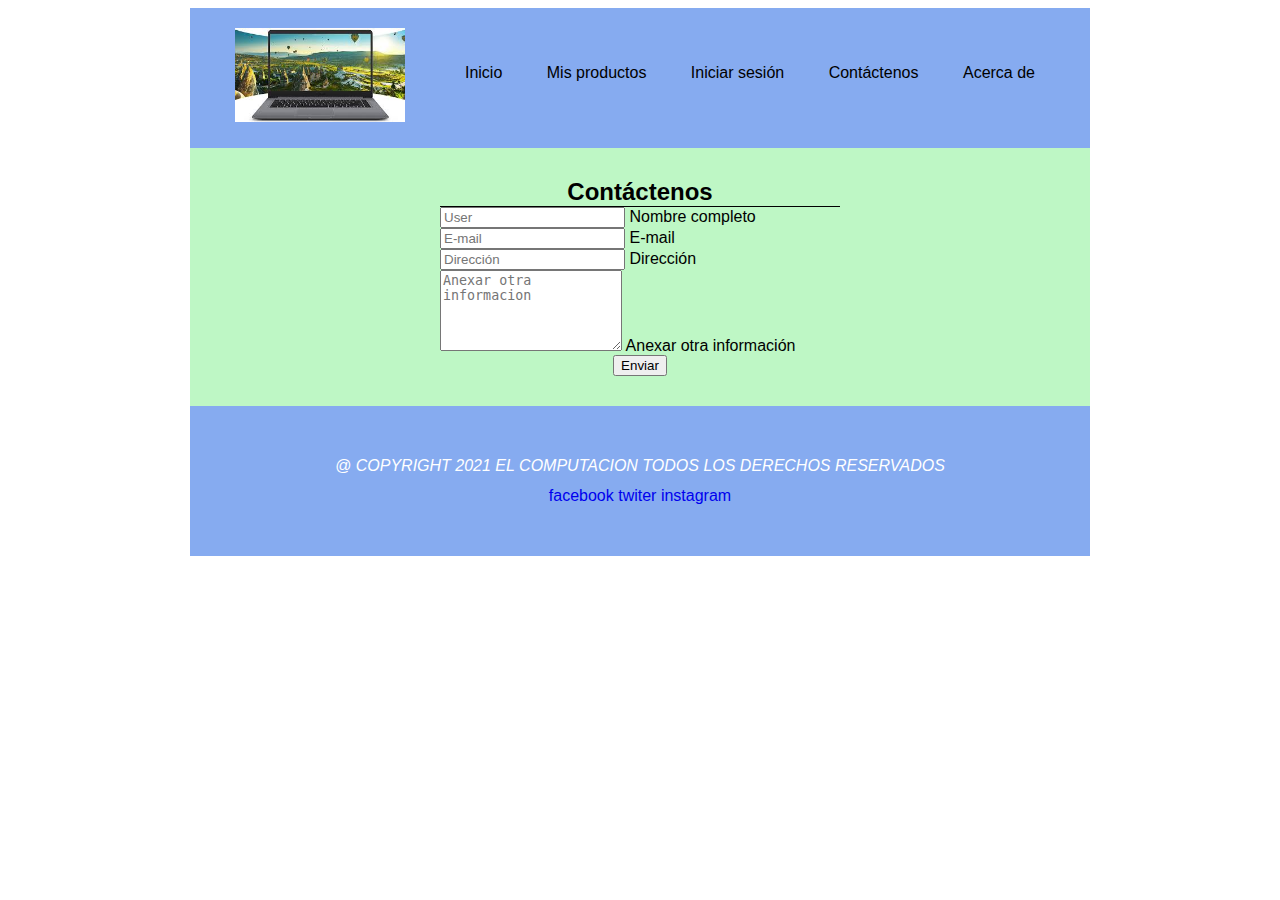
<file: contact-us.html>
<!DOCTYPE html><!-- Indica la version del html version: 5-->
<html lang="es">
<!-- Indica el lenguaje de  mi pag-->

<head>
    <meta charset="UTF-8"><!-- Caracteres especiales o idiomas difrentes-->
    <meta name="viewport" content="width=device-width, initial-scale=1.0">
    <title>Mi primer proyecto</title>
    <!-- Css externo-->
    <link href="https://cdn.jsdelivr.net/npm/bootstrap@5.0.0-beta1/dist/css/bootstrap.min.css" rel="stylesheet"
        integrity="sha384-giJF6kkoqNQ00vy+HMDP7azOuL0xtbfIcaT9wjKHr8RbDVddVHyTfAAsrekwKmP1" crossorigin="anonymous">
        
    <link rel="stylesheet" href="css/styles.css">
    

</head>

<body>
    <div class="contenedor">
    <!-- Encabezados-->
    <!-- Header: logo, menu y banner-->
    <header>


        <!-- Menu de navegacion-->
        <nav>
            <a href="#"><img class="img-logo2" src="imagenes/logo.jpg" alt="logo" width="100px"></a>
            <!--Menu opciones-->
            <ul>
                <li> <a href="index.html"> Inicio</a> </li>
                <li><a href="productos.html">Mis productos</a></li>
                <li><a href="signin.html">Iniciar sesión</a></li>
                <li><a href="contact-us.html">Contáctenos</a></li>
                <li><a href="acercade">Acerca de</a></li>
            </ul>
        </nav>       
    </header>
 
      <section> 
            <article>
                
                <div class="art-contact">
                    <h2> Contáctenos</h2>
                    
                    <div class="form-floating mb-3 ">
                        <input type="text" class="form-control" id="floatingInput" placeholder="User">
                        <label for="floatingInput">Nombre completo</label>
                    </div>
                    
                    <div class="form-floating mb-3 ">
                        <input type="email" class="form-control" id="floatingInput" placeholder="E-mail">
                        <label for="floatingInput">E-mail</label>
                    </div> 
                    
                    <div class="form-floating mb-3">
                        <input type="text" class="form-control" id="floatingInput" placeholder="Dirección">
                        <label for="floatingInput">Dirección</label>
                    </div>      
                
                     <div class="form-floating mb-3 "  >
                        <textarea type="text" class="floatingInput form-control col-12"  id="floatingInput" placeholder="Anexar otra informacion"  rows="5"></textarea>                        
                        <label for="floatingInput">Anexar otra información</label>
                      </div>

                    <div class="boton-art" >                       
                        <button type="submit" class="btn btn-primary btn-lg" >Enviar</button>
                    </div>
    
                </div>
            </article>
        </section> 


            
           
         
        
    
    

    <footer>
        <address> @ COPYRIGHT 2021 EL COMPUTACION TODOS LOS DERECHOS RESERVADOS </address>
    <div>

     <a href="#">facebook</a>
     <a href="#">twiter</a>
     <a href="#">instagram</a>

    </div>

    </footer>
</div>
<script src="https://code.jquery.com/jquery-3.5.1.slim.min.js"
integrity="sha384-DfXdz2htPH0lsSSs5nCTpuj/zy4C+OGpamoFVy38MVBnE+IbbVYUew+OrCXaRkfj"
crossorigin="anonymous"></script>
<script src="https://cdn.jsdelivr.net/npm/bootstrap@4.6.0/dist/js/bootstrap.bundle.min.js"
integrity="sha384-Piv4xVNRyMGpqkS2by6br4gNJ7DXjqk09RmUpJ8jgGtD7zP9yug3goQfGII0yAns"
crossorigin="anonymous"></script>

    
    
</body>

</html>
</file>
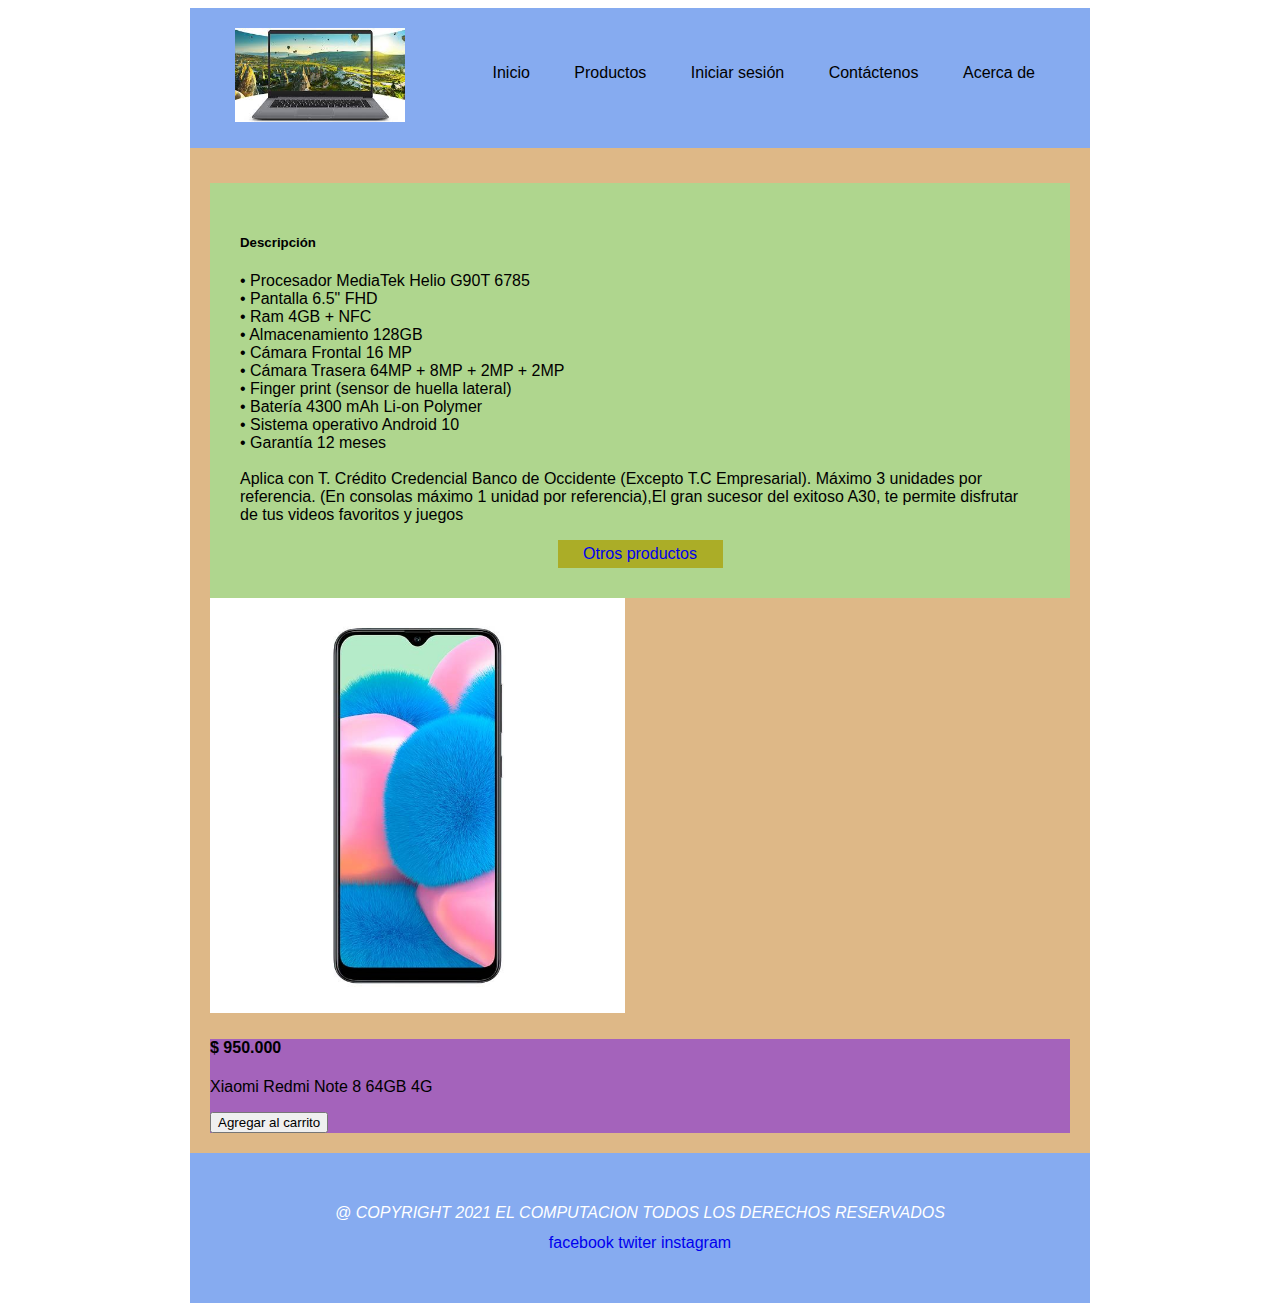
<file: infprod_cel.html>
<!DOCTYPE html>
<html lang="es">

<head>
    <meta charset="UTF-8">
    <meta name="viewport" content="width=device-width, initial-scale=1.0">
    <title>Document</title>
    <!-- Css externo-->
    <link href="https://cdn.jsdelivr.net/npm/bootstrap@5.0.0-beta1/dist/css/bootstrap.min.css" rel="stylesheet"
        integrity="sha384-giJF6kkoqNQ00vy+HMDP7azOuL0xtbfIcaT9wjKHr8RbDVddVHyTfAAsrekwKmP1" crossorigin="anonymous">

    <link rel="stylesheet" href="css/styles.css">
</head>

<body>

    <div class="contenedor">
        <header>
            <!-- Menu de navegacion-->
            <nav>
                <a href="#"><img class="img-logo2" src="imagenes/logo.jpg" alt="logo" width="100px"></a>
                <!--Menu opciones-->
                <ul>
                    <li> <a href="index.html"> Inicio</a> </li>
                    <li><a href="productos.html">Productos</a></li>
                    <li><a href="signin.html">Iniciar sesión</a></li>
                    <li><a href="contact-us.html">Contáctenos</a></li>
                    <li><a href="acercade">Acerca de</a></li>
                </ul>
            </nav>
        </header>

        <section class="secproductos">
            <div class="container ">
                <div class="row card_fila">

                    <div class="col-md-6">

                        <article >
                            <h5> Descripción </h5>
                            <p>
                                • Procesador MediaTek Helio G90T 6785 <br>
                                • Pantalla 6.5" FHD <br>
                                • Ram 4GB + NFC <br>
                                • Almacenamiento 128GB <br>
                                • Cámara Frontal 16 MP <br>
                                • Cámara Trasera 64MP + 8MP + 2MP + 2MP <br>
                                • Finger print (sensor de huella lateral) <br>
                                • Batería 4300 mAh Li-on Polymer <br>
                                • Sistema operativo Android 10 <br>
                                • Garantía 12 meses <br>
                                <br>
                                Aplica con T. Crédito Credencial Banco de Occidente (Excepto T.C Empresarial). Máximo 3
                                unidades por referencia. (En consolas máximo 1 unidad por referencia),El gran sucesor
                                del exitoso A30, te permite disfrutar de tus videos favoritos y juegos
                            </p>
                            <div class="boton-contain boton">
                                <a href="productos.html">
                                    Otros productos
                            </div>
                            </a>

                        </article>


                    </div>

                    <div class="col-md-6">

                        <div class="card text-center">
                            <img class="card-img-top" max-width="100% " height="415px" src="imagenes/celular.jpg" alt="card2">
                            <div class="card-body card-cont">
                                <h4 class="card-title">$ 950.000</h4>
                                <p class="card-text">Xiaomi Redmi Note 8 64GB 4G</p>
                                <button type="button" class="btn btn-primary btn-lg">Agregar al carrito</button>
                            </div>
                        </div>

                    </div>

                </div>
            </div>
        </section>

        <footer>
            <address> @ COPYRIGHT 2021 EL COMPUTACION TODOS LOS DERECHOS RESERVADOS </address>
            <div>

                <a href="#">facebook</a>
                <a href="#">twiter</a>
                <a href="#">instagram</a>

            </div>

        </footer>
    </div>




    <script src="https://code.jquery.com/jquery-3.5.1.slim.min.js"
        integrity="sha384-DfXdz2htPH0lsSSs5nCTpuj/zy4C+OGpamoFVy38MVBnE+IbbVYUew+OrCXaRkfj"
        crossorigin="anonymous"></script>
    <script src="https://cdn.jsdelivr.net/npm/bootstrap@4.6.0/dist/js/bootstrap.bundle.min.js"
        integrity="sha384-Piv4xVNRyMGpqkS2by6br4gNJ7DXjqk09RmUpJ8jgGtD7zP9yug3goQfGII0yAns"
        crossorigin="anonymous"></script>

</body>

</html>
</file>
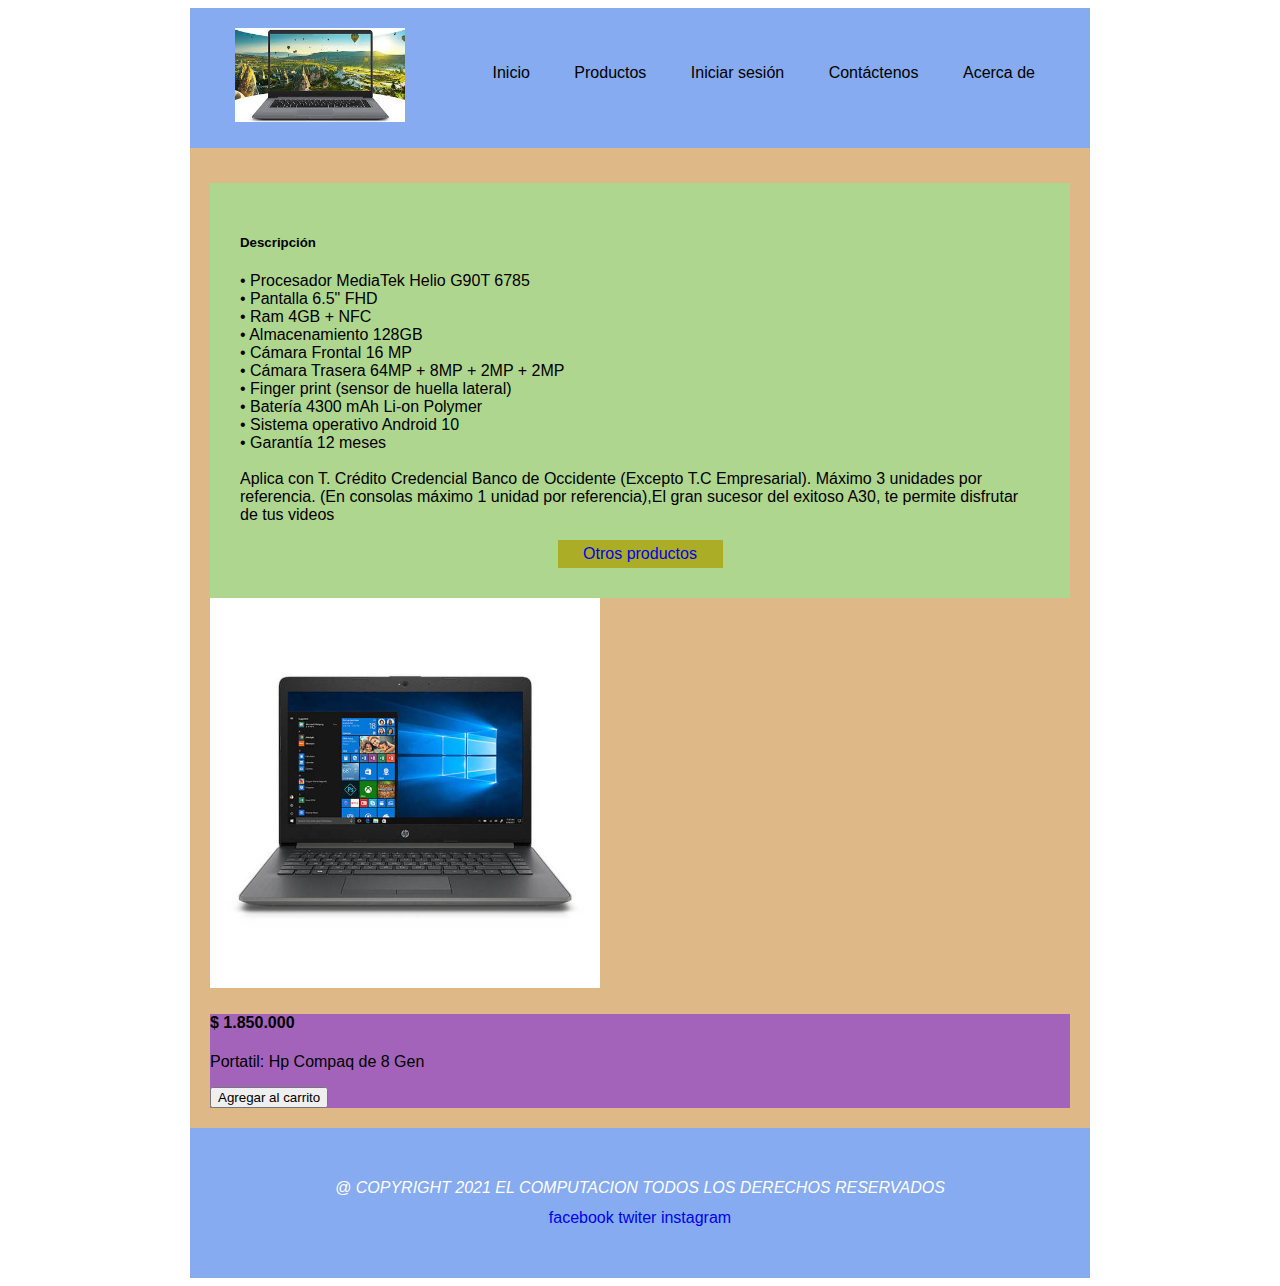
<file: infprod_portat.html>
<!DOCTYPE html>
<html lang="es">
<head>
    <meta charset="UTF-8">
    <meta name="viewport" content="width=device-width, initial-scale=1.0">
    <title>Document</title>
     <!-- Css externo-->
     <link href="https://cdn.jsdelivr.net/npm/bootstrap@5.0.0-beta1/dist/css/bootstrap.min.css" rel="stylesheet"
     integrity="sha384-giJF6kkoqNQ00vy+HMDP7azOuL0xtbfIcaT9wjKHr8RbDVddVHyTfAAsrekwKmP1" crossorigin="anonymous">
     
      <link rel="stylesheet" href="css/styles.css">
</head>

<body>
    
  <div class="contenedor">
    <header>
      <!-- Menu de navegacion-->
      <nav>
          <a href="#"><img class="img-logo2" src="imagenes/logo.jpg" alt="logo" width="100px"></a>
          <!--Menu opciones-->
          <ul>
              <li> <a href="index.html"> Inicio</a> </li>
              <li><a href="productos.html">Productos</a></li>
              <li><a href="signin.html">Iniciar sesión</a></li>
              <li><a href="contact-us.html">Contáctenos</a></li>
              <li><a href="acercade">Acerca de</a></li>
          </ul>
      </nav>
  </header>

    <section class="secproductos">
        <div class="container ">
          <div class="row card_fila">

            <div class="col-md-6">  
                
                  <article >
                    <h5> Descripción </h5>
                    <p>
                      • Procesador MediaTek Helio G90T 6785 <br>
                      • Pantalla 6.5" FHD <br>
                      • Ram 4GB + NFC <br>
                      • Almacenamiento 128GB <br>
                      • Cámara Frontal 16 MP <br>
                      • Cámara Trasera 64MP + 8MP + 2MP + 2MP <br>
                      • Finger print (sensor de huella lateral) <br>
                      • Batería 4300 mAh Li-on Polymer <br>
                      • Sistema operativo Android 10 <br>                  
                      • Garantía 12 meses <br>
                      <br>                      
                      Aplica con T. Crédito Credencial Banco de Occidente (Excepto T.C Empresarial). Máximo 3
                      unidades por referencia. (En consolas máximo 1 unidad por referencia),El gran sucesor
                      del exitoso A30, te permite disfrutar de tus videos
                    </p>
                    <div class="boton-contain boton">
                        <a href="productos.html">
                          Otros productos</div>
                        </a>          
          
                </article>
                
                
            </div>

            <div class="col-md-6">
        
                <div class="card text-center">
                    <img class="card-img-top" max-width="100%" height="390px" src="imagenes/portatil.jpg" alt="card2">
                    <div class="card-body card-cont">
                        <h4 class="card-title">$ 1.850.000</h4>
                        <p class="card-text">Portatil: Hp Compaq de 8 Gen</p>
                        <button type="button" class="btn btn-primary btn-lg">Agregar al carrito</button>
                    </div>
                </div>
                
            </div>       

          </div>
      </div>
    </section>

    <footer>
      <address> @ COPYRIGHT 2021 EL COMPUTACION TODOS LOS DERECHOS RESERVADOS </address>
  <div>

   <a href="#">facebook</a>
   <a href="#">twiter</a>
   <a href="#">instagram</a>

  </div>

  </footer>
  </div> 
    
  


<script src="https://code.jquery.com/jquery-3.5.1.slim.min.js"
integrity="sha384-DfXdz2htPH0lsSSs5nCTpuj/zy4C+OGpamoFVy38MVBnE+IbbVYUew+OrCXaRkfj"
crossorigin="anonymous"></script>
<script src="https://cdn.jsdelivr.net/npm/bootstrap@4.6.0/dist/js/bootstrap.bundle.min.js"
integrity="sha384-Piv4xVNRyMGpqkS2by6br4gNJ7DXjqk09RmUpJ8jgGtD7zP9yug3goQfGII0yAns"
crossorigin="anonymous"></script>

</body>
</html>
</file>
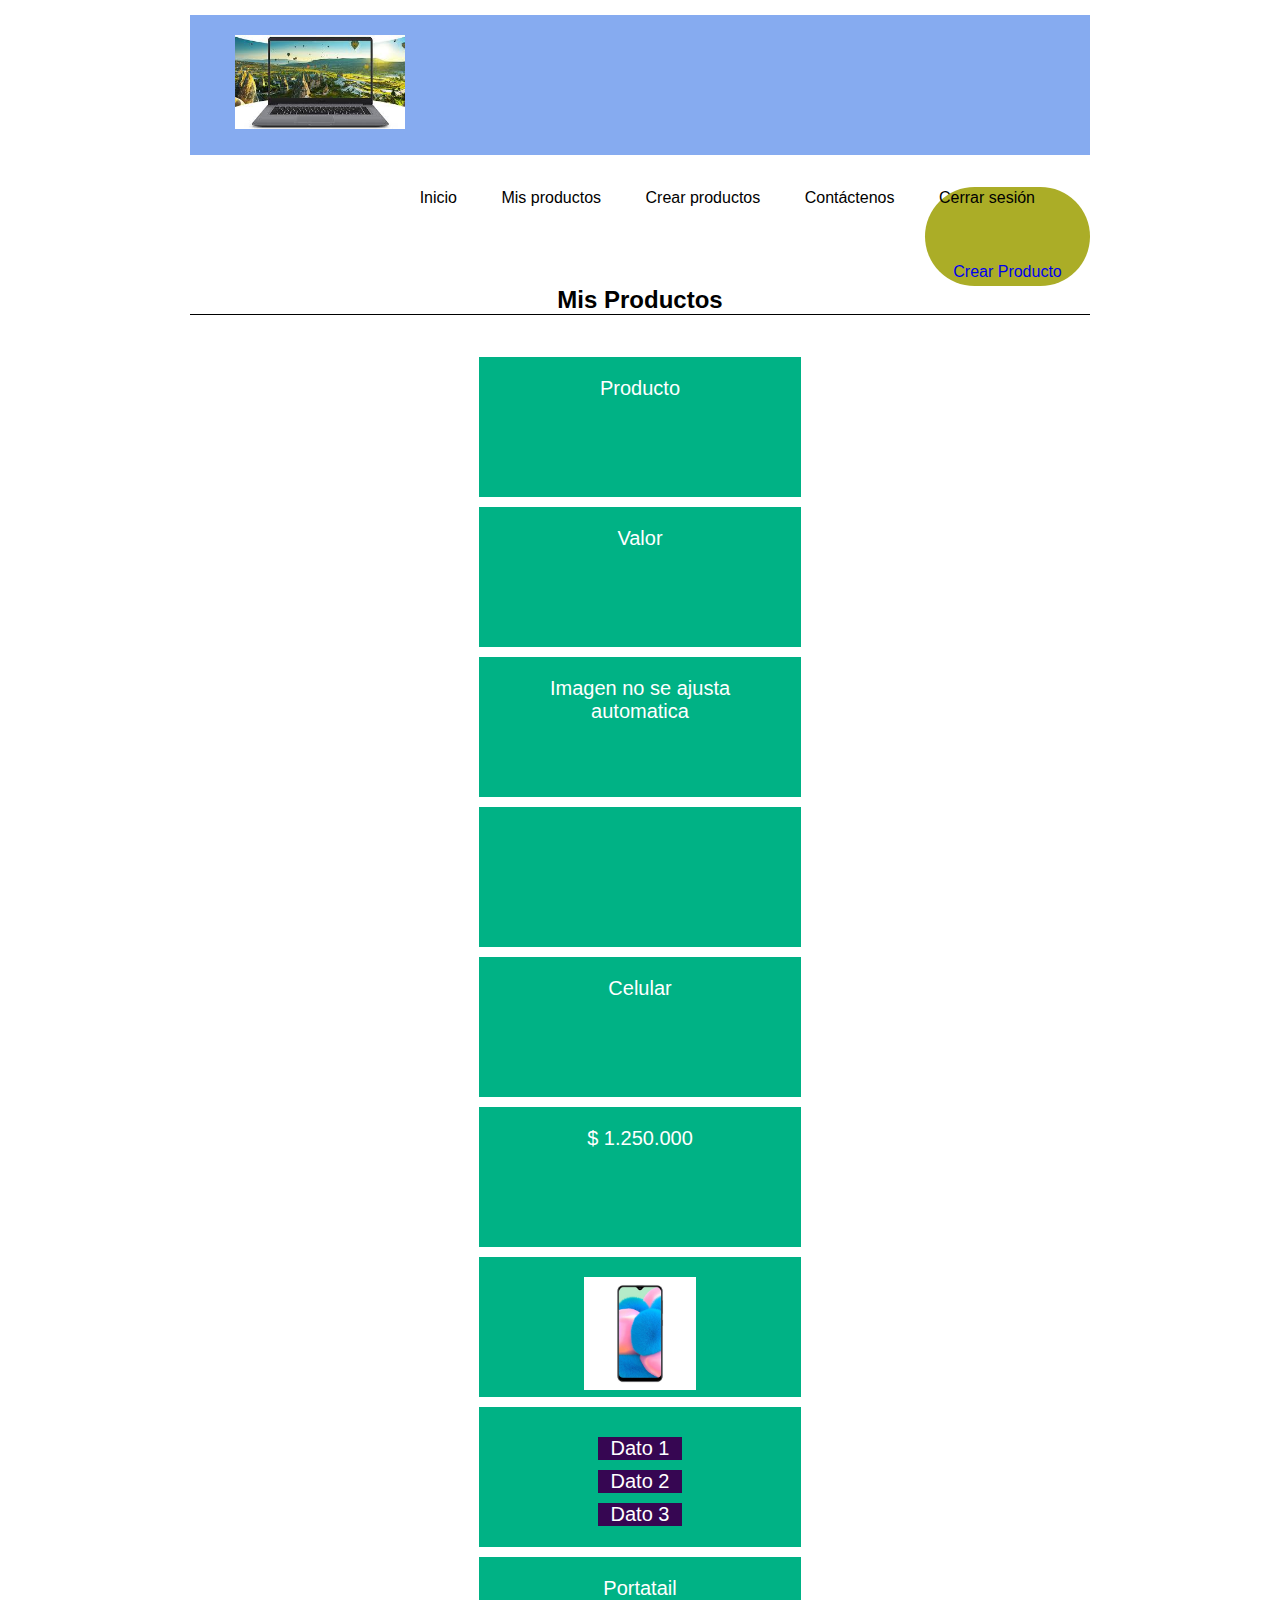
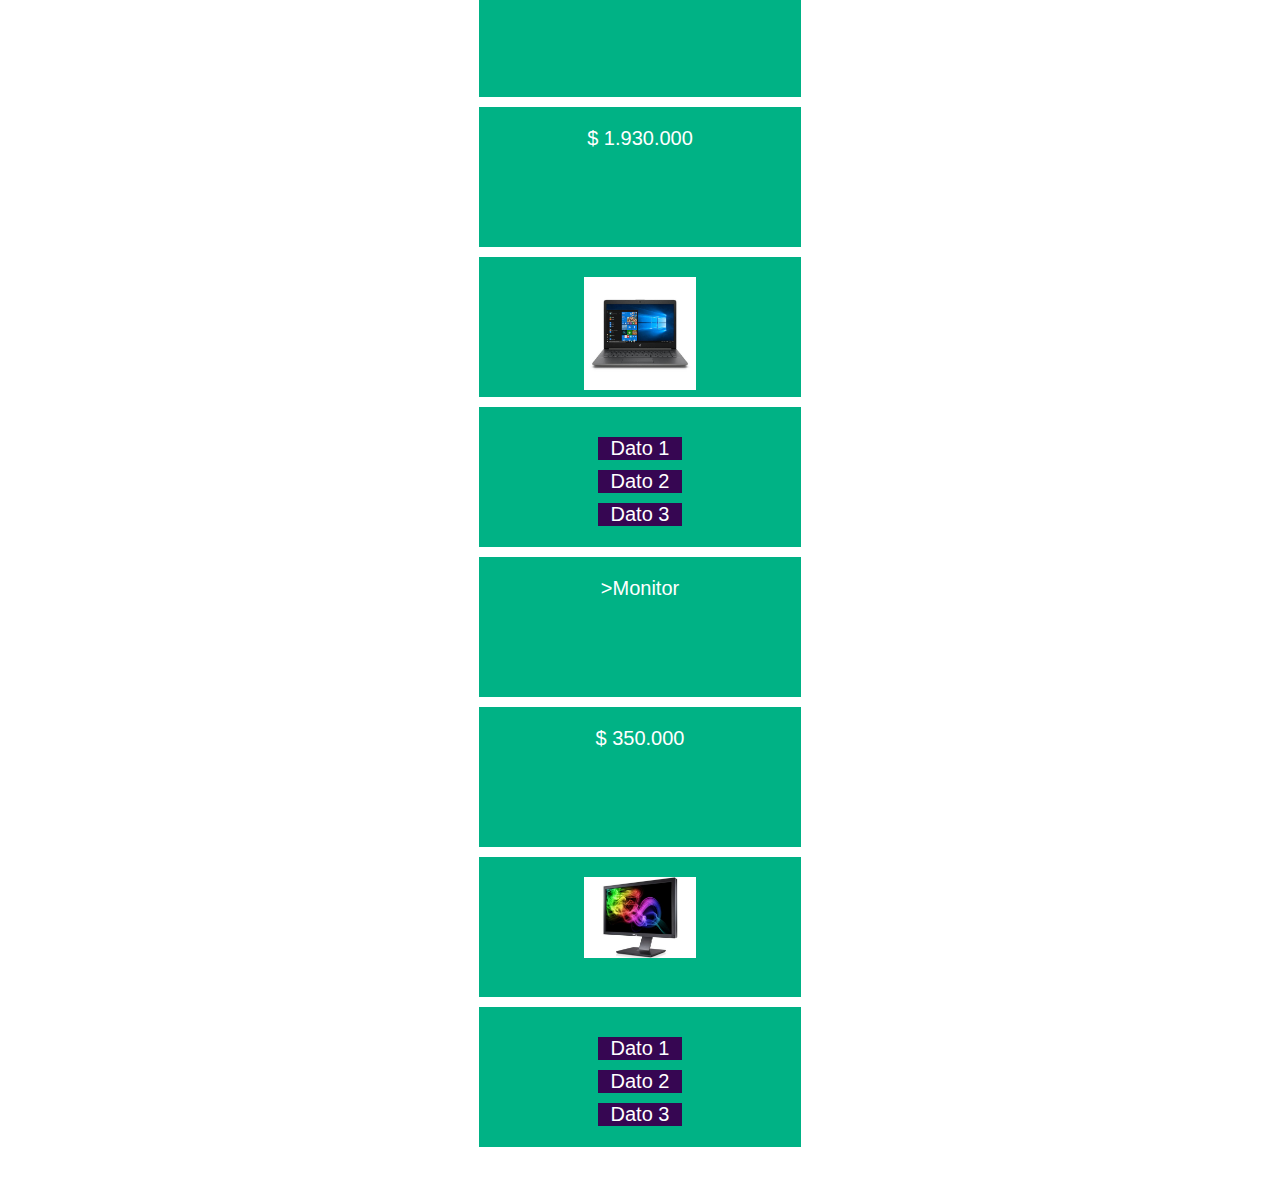
<file: misproductos.html>
<!doctype html>
<html lang="es">

<head>
    <!-- Required meta tags -->
    <meta charset="utf-8">
    <meta name="viewport" content="width=device-width, initial-scale=1">   
  <link rel="stylesheet" href="css/styles.css">
    <!-- Bootstrap CSS -->
    <link href="https://cdn.jsdelivr.net/npm/bootstrap@5.0.0-beta1/dist/css/bootstrap.min.css" rel="stylesheet"
        integrity="sha384-giJF6kkoqNQ00vy+HMDP7azOuL0xtbfIcaT9wjKHr8RbDVddVHyTfAAsrekwKmP1" crossorigin="anonymous">

    <title>Productos</title>
</head>

<body  > 
    <header class="headm">
 
        <div class="contenedor">
            <nav>
                <a href="monitor.html"><img class="img-logo2" src="imagenes/logo.jpg" alt="logo" width="100px"></a>
                <!--Menu opciones-->
                <ul>
                    <li> <a href="index.html"> Inicio</a> </li>
                    <li><a href="#">Mis productos</a></li>
                    <li><a href="insert_prod.html">Crear productos</a></li>
                    <li><a href="contact-us.html">Contáctenos</a></li>
                    <li><a href="#">Cerrar sesión</a></li>
                </ul>
            </nav>
        
    </header>

    <section class="secmisproductos">
        <div class="">
            <div class="boton-containmisp ">
                <a href="insert_prod.html"> Crear Producto</div></a>             
                
            <h2 > Mis Productos </h2>          

        </div>
    </section>
    <section class="tabla_colums">
        <div class="container-md border border-secondary  ">
            <div class="row ">
                <div class="col-md-2 border border-secondary item">Producto</div>
                <div class="col-md-2 border border-secondary item">Valor</div>
                <div class="col-md-2 border border-secondary item">Imagen no se ajusta automatica</div>
                <div class="col-md-5 border border-secondary item"></div>
                                
            </div>
            <div class="row ">
                <div class="col-md-2 border border-secondary item">Celular</div>
                <div class="col-md-2 border border-secondary item">$ 1.250.000</div>
                <div class="col-md-2 border border-secondary item">
                    <img src="imagenes/celular.jpg" alt="logo" class="img-misproduc " > </div>
                <div class="col-md-5 border border-secondary item">
                    <div class="row "  >
                        <div class="col-4 col-sm-4 border border-secondary subitem" style="width: 30%;margin: 10px auto">
                         Dato 1
                        </div>
                        <div class="col-4 col-sm-4 border border-secondary subitem" style="width: 30%;margin: 10px auto">
                        Dato 2
                        </div>
                        <div class="col-4 col-sm-4 border border-secondary subitem" style="width: 30%;margin: 10px auto">
                         Dato 3
                          </div>
                      </div>
                </div>    
                
            </div>
            <div class="row ">
                <div class="col-md-2 border border-secondary item">Portatail</div>
                <div class="col-md-2 border border-secondary item">$ 1.930.000</div>
                <div class="col-md-2 border border-secondary item">
                    <img src="imagenes/portatil.jpg" alt="logo" class="img-misproduc " max-width="100% "> </div>
                <div class="col-md-5 border border-secondary item">
                    <div class="row "  >
                        <div class="col-4 col-sm-4 border border-secondary subitem" style="width: 30%;margin: 10px auto">
                         Dato 1
                        </div>
                        <div class="col-4 col-sm-4 border border-secondary subitem" style="width: 30%;margin: 10px auto">
                        Dato 2
                        </div>
                        <div class="col-4 col-sm-4 border border-secondary subitem" style="width: 30%;margin: 10px auto">
                         Dato 3
                          </div>
                      </div>
                </div>    
                
            </div>

            <div class="row ">
                <div class="col-md-2 border border-secondary item">>Monitor</div>
                <div class="col-md-2 border border-secondary item">$ 350.000</div>
                <div class="col-md-2 border border-secondary item">
                    <img src="imagenes/monitor1.jpg" alt="logo" class="img-misproduc " max-width="100% "> </div>
                <div class="col-md-5 border border-secondary item">
                    <div class="row "  >
                        <div class="col-4 col-sm-4 border border-secondary subitem" style="width: 30%;margin: 10px auto">
                         Dato 1
                        </div>
                        <div class="col-4 col-sm-4 border border-secondary subitem" style="width: 30%;margin: 10px auto">
                        Dato 2
                        </div>
                        <div class="col-4 col-sm-4 border border-secondary subitem" style="width: 30%;margin: 10px auto">
                         Dato 3
                          </div>
                      </div>
                </div>    
                
            </div>
        </div>
            
           
        

       

    </section>

    <script src="https://code.jquery.com/jquery-3.5.1.slim.min.js"
    integrity="sha384-DfXdz2htPH0lsSSs5nCTpuj/zy4C+OGpamoFVy38MVBnE+IbbVYUew+OrCXaRkfj"
    crossorigin="anonymous"></script>

    <script src="https://cdn.jsdelivr.net/npm/bootstrap@4.6.0/dist/js/bootstrap.bundle.min.js"
    integrity="sha384-Piv4xVNRyMGpqkS2by6br4gNJ7DXjqk09RmUpJ8jgGtD7zP9yug3goQfGII0yAns"
    crossorigin="anonymous"></script>


<!-- Optional JavaScript; choose one of the two! -->


</body>

</html>
</file>
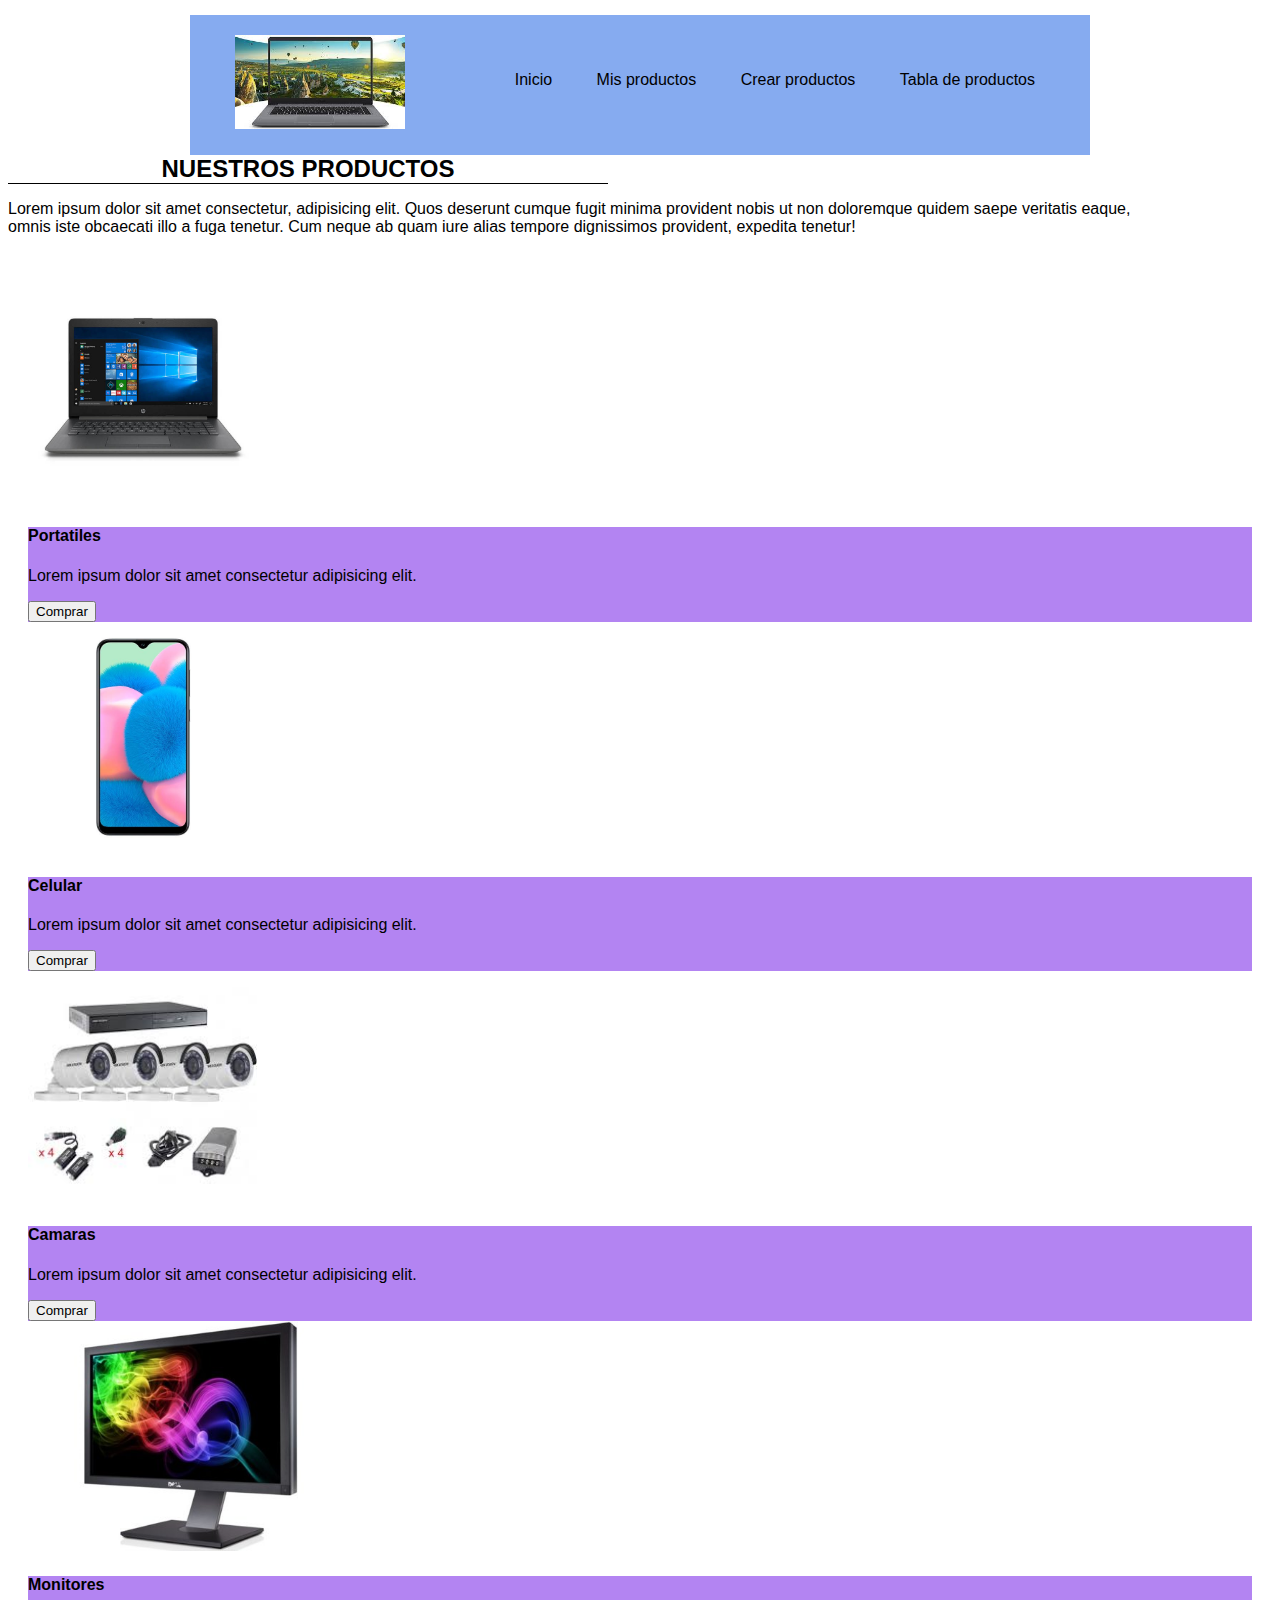
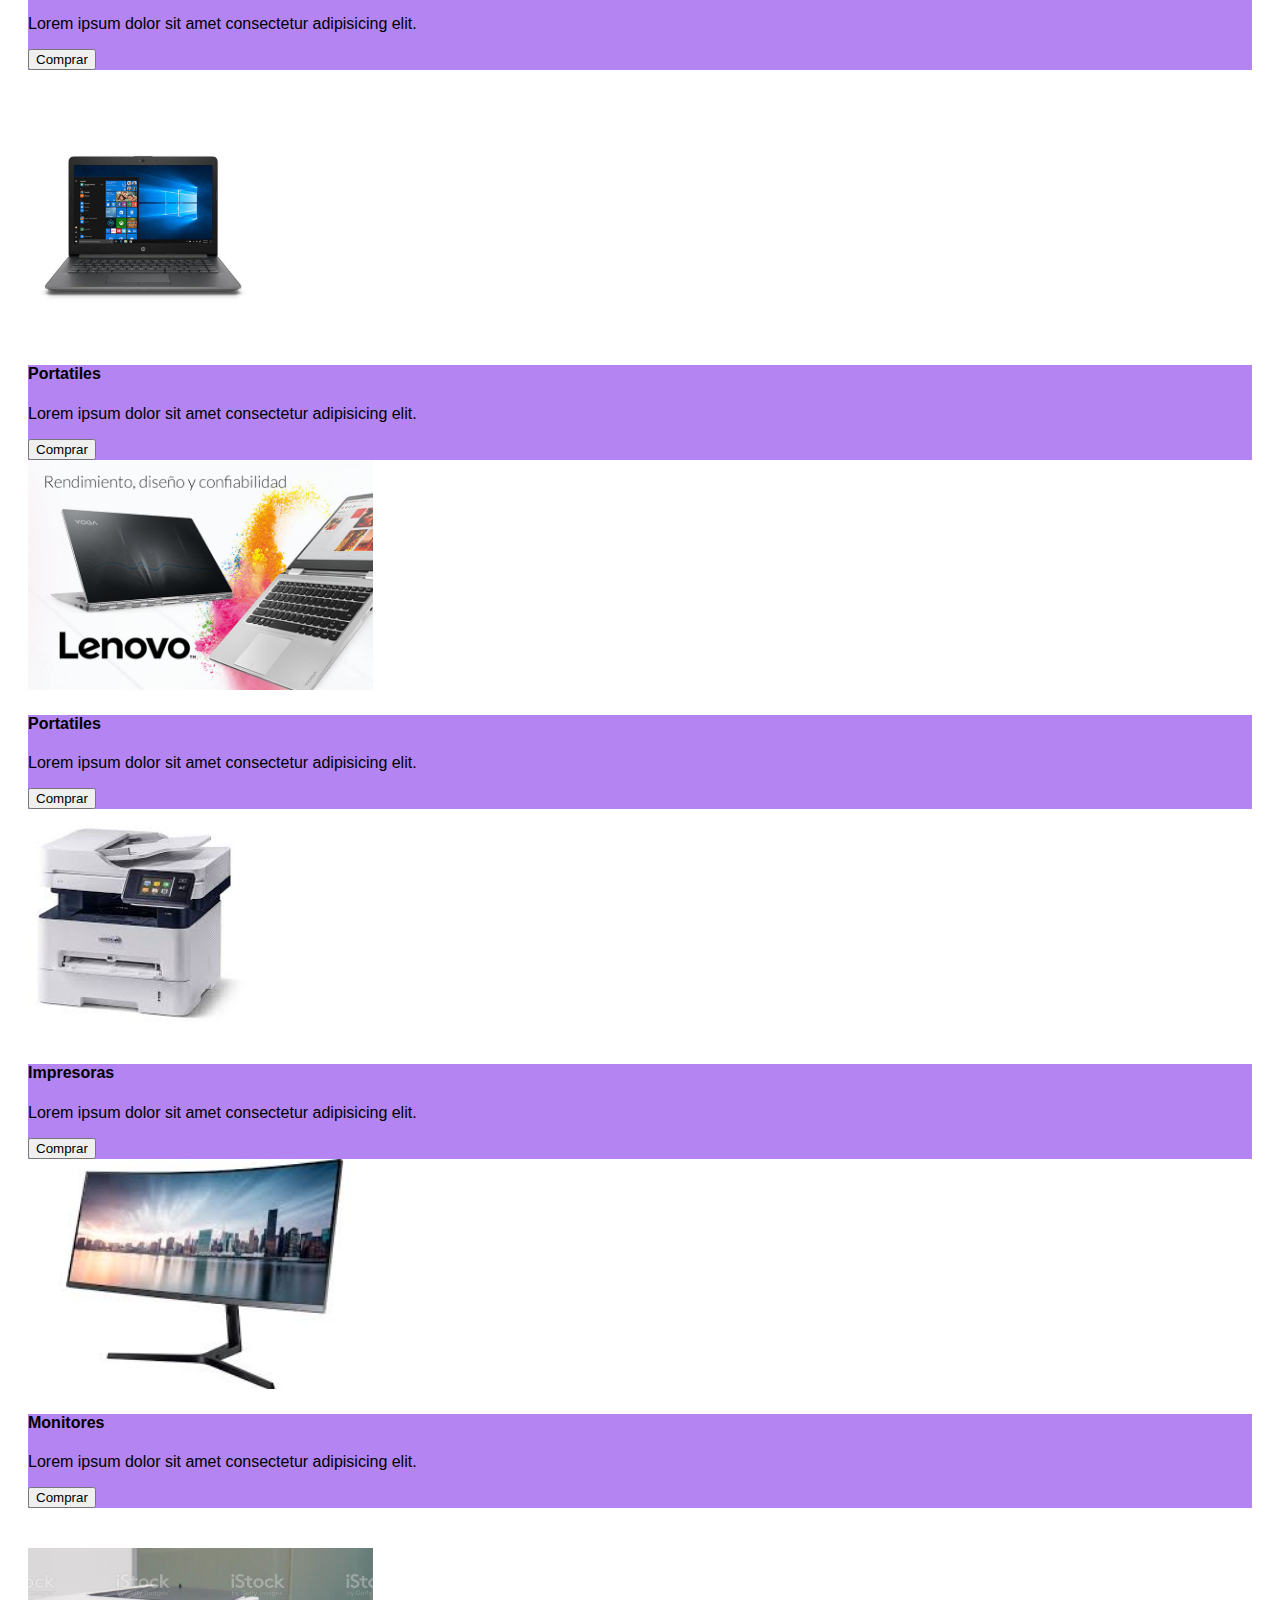
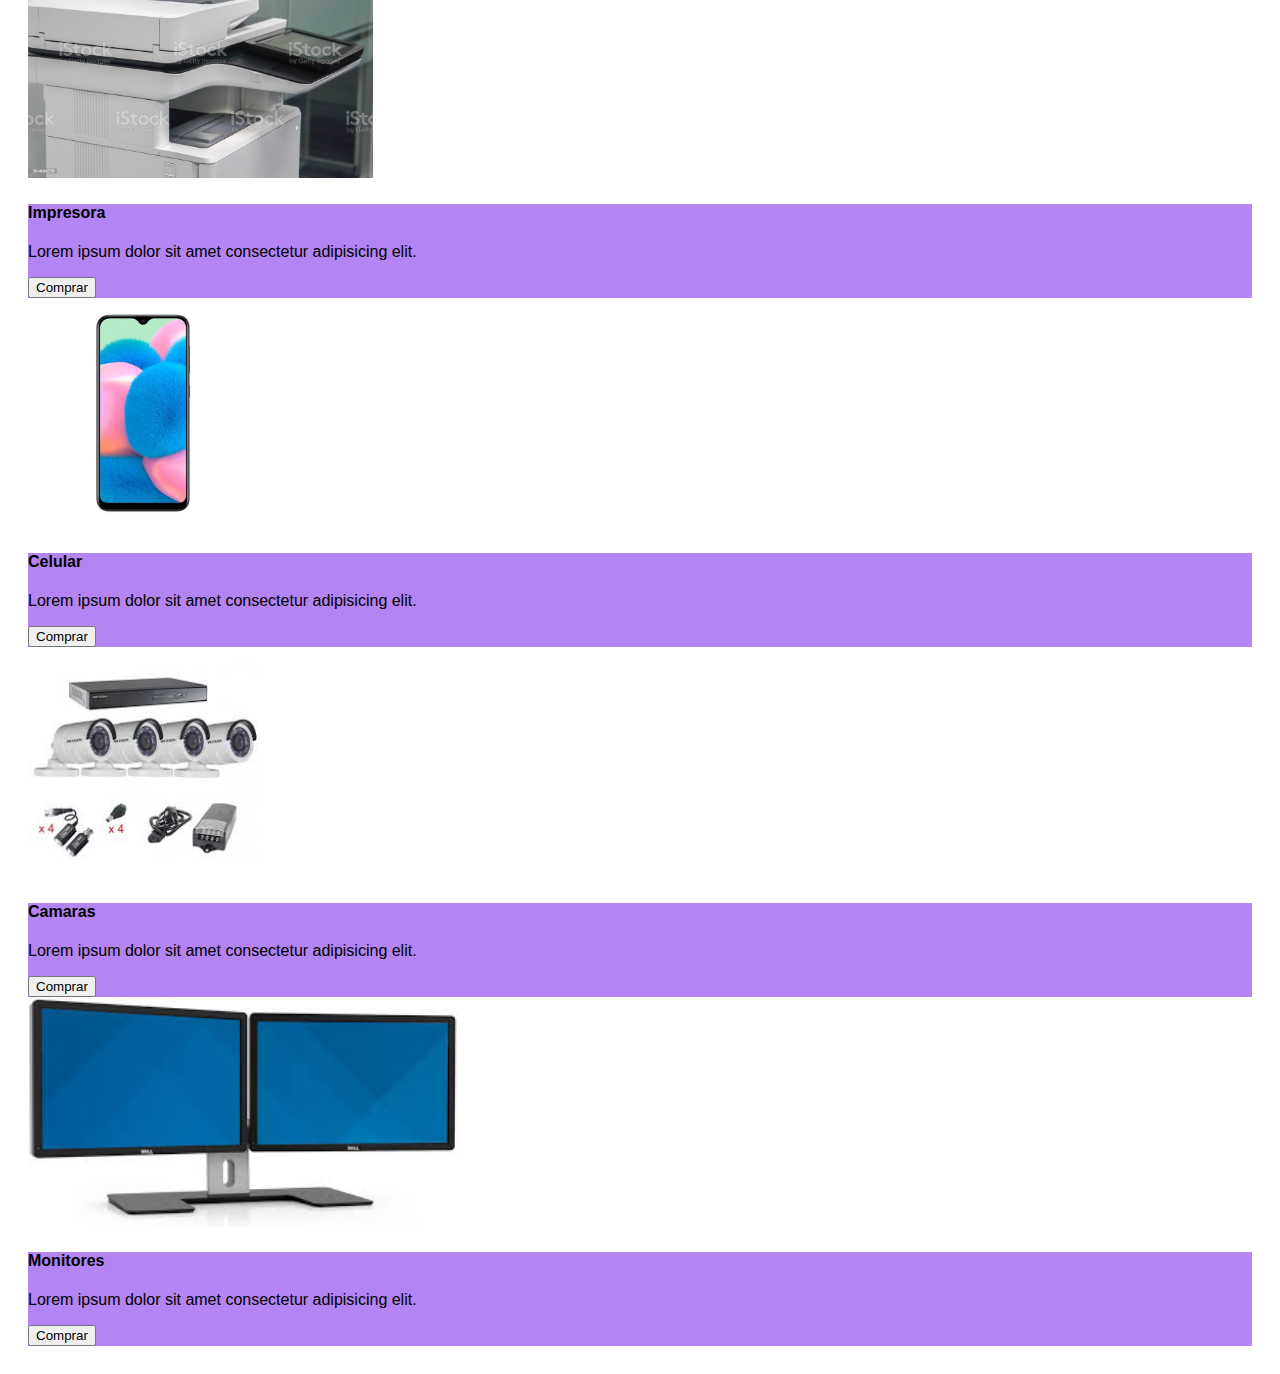
<file: productos.html>
<!doctype html>
<html lang="es">

<head>
    <!-- Required meta tags -->
    <meta charset="utf-8">
    <meta name="viewport" content="width=device-width, initial-scale=1">   
  <link rel="stylesheet" href="css/styles.css">
    <!-- Bootstrap CSS -->
    <link href="https://cdn.jsdelivr.net/npm/bootstrap@5.0.0-beta1/dist/css/bootstrap.min.css" rel="stylesheet"
        integrity="sha384-giJF6kkoqNQ00vy+HMDP7azOuL0xtbfIcaT9wjKHr8RbDVddVHyTfAAsrekwKmP1" crossorigin="anonymous">

    <title>Productos</title>
</head>

<body  > 
    <header class="headm">
 
        <div class="contenedor">
            <nav>
                <a href="monitor.html"><img class="img-logo2" src="imagenes/logo.jpg" alt="logo" width="100px"></a>
                <!--Menu opciones-->
                <ul>
                    <li> <a href="index.html"> Inicio</a> </li>
                    <li><a href="#">Mis productos</a></li>
                    <li><a href="insert_prod.html">Crear productos</a></li>
                    <li><a href="misproductos.html">Tabla de productos</a></li>                    
                </ul>
            </nav>
        
    </header>



    <section class="py-4 text-sm-center  text-md-center  text-lg-center text-xl-center ">
        <div class="container-fluid ">   

            <h2 class="display-6 mx-auto " style="width: 600px;" > NUESTROS PRODUCTOS </h2>
            <P class="py-3">Lorem ipsum dolor sit amet consectetur, adipisicing elit. Quos deserunt cumque fugit minima
                provident nobis ut non doloremque quidem saepe veritatis eaque, <br> omnis iste obcaecati illo a fuga tenetur.
                Cum neque ab quam iure alias tempore dignissimos provident, expedita tenetur!</P> 

        </div>

    </section>

    <section  >

        <div class="container ">
            <div class="row card_fila">

                <div class="col-md-3">
            
                    <div class="card text-center">
                        <img class="card-img-top"  max-width="100% " height="230"  src="imagenes/portatil.jpg" alt="card1">
                        <div class="card-body card-cont">
                            <h4 class="card-title">Portatiles</h4>
                            <p class="card-text">Lorem ipsum dolor sit amet consectetur adipisicing elit.</p>
                            <a href="infprod_portat.html" >
                            <button type="button" class="btn btn-primary btn-lg"> Comprar</button></a>
                        </div>
                    </div>
                    
                </div>

                <div class="col-md-3">
            
                    <div class="card text-center">
                        <img class="card-img-top" max-width="100% " height="230" src="imagenes/celular.jpg" alt="card2">
                        <div class="card-body card-cont">
                            <h4 class="card-title">Celular</h4>
                            <p class="card-text">Lorem ipsum dolor sit amet consectetur adipisicing elit.</p>
                            <a href="infprod_cel.html" >
                            <button type="button" class="btn btn-primary btn-lg">Comprar</button></a>
                        </div>
                    </div>
                    
                </div>

                <div class="col-md-3">
            
                    <div class="card text-center">
                        <img class="card-img-top" max-width="100% " height="230" src="imagenes/camaras.jpg" alt="card3">
                        <div class="card-body card-cont">
                            <h4 class="card-title">Camaras</h4>
                            <p class="card-text">Lorem ipsum dolor sit amet consectetur adipisicing elit.</p>
                            <button type="button" class="btn btn-primary btn-lg">Comprar</button>
                        </div>
                    </div>
                    
                </div>

                <div class="col-md-3">
            
                    <div class="card text-center">
                        <img class="card-img-top" max-width="100% " height="230" src="imagenes/monitor1.jpg" alt="card4">
                        <div class="card-body card-cont">
                            <h4 class="card-title">Monitores</h4>
                            <p class="card-text">Lorem ipsum dolor sit amet consectetur adipisicing elit.</p>
                            <button type="button" class="btn btn-primary btn-lg">Comprar</button>
                        </div>
                    </div>
                    
                </div>        
               
            </div>
            <div class="row card_fila">

                <div class="col-md-3">
            
                    <div class="card text-center">
                        <img class="card-img-top" max-width="100% " height="230" src="imagenes/portatil.jpg" alt="card5">
                        <div class="card-body card-cont">
                            <h4 class="card-title">Portatiles</h4>
                            <p class="card-text">Lorem ipsum dolor sit amet consectetur adipisicing elit.</p>
                            <button type="button" class="btn btn-primary btn-lg">Comprar</button>
                        </div>
                    </div>
                    
                </div>

                <div class="col-md-3">
            
                    <div class="card text-center">
                        <img class="card-img-top" max-width="100% " height="230"src="imagenes/portatil2.jpg" alt="card6">
                        <div class="card-body card-cont">
                            <h4 class="card-title">Portatiles</h4>
                            <p class="card-text">Lorem ipsum dolor sit amet consectetur adipisicing elit.</p>
                            <button type="button" class="btn btn-primary btn-lg">Comprar</button>
                        </div>
                    </div>
                    
                </div>

                <div class="col-md-3">
            
                    <div class="card text-center">
                        <img class="card-img-top" max-width="100% " height="230" src="imagenes/impresora2.jpg" alt="card7">
                        <div class="card-body card-cont">
                            <h4 class="card-title">Impresoras</h4>
                            <p class="card-text">Lorem ipsum dolor sit amet consectetur adipisicing elit.</p>
                            <button type="button" class="btn btn-primary btn-lg">Comprar</button>
                        </div>
                    </div>
                    
                </div>

                <div class="col-md-3">
            
                    <div class="card text-center">
                        <img class="card-img-top" max-width="100% " height="230" src="imagenes/monitor2.jpg" alt="card8">
                        <div class="card-body card-cont">
                            <h4 class="card-title">Monitores</h4>
                            <p class="card-text">Lorem ipsum dolor sit amet consectetur adipisicing elit.</p>
                            <button type="button" class="btn btn-primary btn-lg">Comprar</button>
                        </div>
                    </div>
                    
                </div>

               


               
            </div>
            <div class="row card_fila">

                <div class="col-md-3">
            
                    <div class="card text-center">
                        <img class="card-img-top"  max-width="100% " height="230"  src="imagenes/impresora1.jpg" alt="card9">
                        <div class="card-body card-cont">
                            <h4 class="card-title">Impresora</h4>
                            <p class="card-text">Lorem ipsum dolor sit amet consectetur adipisicing elit.</p>
                            <button type="button" class="btn btn-primary btn-lg">Comprar</button>
                        </div>
                    </div>
                    
                </div>

                <div class="col-md-3">
            
                    <div class="card text-center">
                        <img class="card-img-top" max-width="100% " height="230" src="imagenes/celular.jpg" alt="card10">
                        <div class="card-body card-cont">
                            <h4 class="card-title">Celular</h4>
                            <p class="card-text">Lorem ipsum dolor sit amet consectetur adipisicing elit.</p>
                            <button type="button" class="btn btn-primary btn-lg">Comprar</button>
                        </div>
                    </div>
                    
                </div>

                <div class="col-md-3">
            
                    <div class="card text-center">
                        <img class="card-img-top" max-width="100% " height="230" src="imagenes/camaras.jpg" alt="card11">
                        <div class="card-body card-cont">
                            <h4 class="card-title">Camaras</h4>
                            <p class="card-text">Lorem ipsum dolor sit amet consectetur adipisicing elit.</p>
                            <button type="button" class="btn btn-primary btn-lg">Comprar</button>
                        </div>
                    </div>
                    
                </div>

                <div class="col-md-3">
            
                    <div class="card text-center">
                        <img class="card-img-top" max-width="100% " height="230" src="imagenes/monitor3.jpg" alt="card12">
                        <div class="card-body card-cont">
                            <h4 class="card-title">Monitores</h4>
                            <p class="card-text">Lorem ipsum dolor sit amet consectetur adipisicing elit.</p>
                            <button type="button" class="btn btn-primary btn-lg">Comprar</button>
                        </div>
                    </div>
                    
                </div>         
               
            </div>
        </div>
    </section>


    <script src="https://code.jquery.com/jquery-3.5.1.slim.min.js"
    integrity="sha384-DfXdz2htPH0lsSSs5nCTpuj/zy4C+OGpamoFVy38MVBnE+IbbVYUew+OrCXaRkfj"
    crossorigin="anonymous"></script>
    <script src="https://cdn.jsdelivr.net/npm/bootstrap@4.6.0/dist/js/bootstrap.bundle.min.js"
    integrity="sha384-Piv4xVNRyMGpqkS2by6br4gNJ7DXjqk09RmUpJ8jgGtD7zP9yug3goQfGII0yAns"
    crossorigin="anonymous"></script>
    
</body>

</html>
</file>
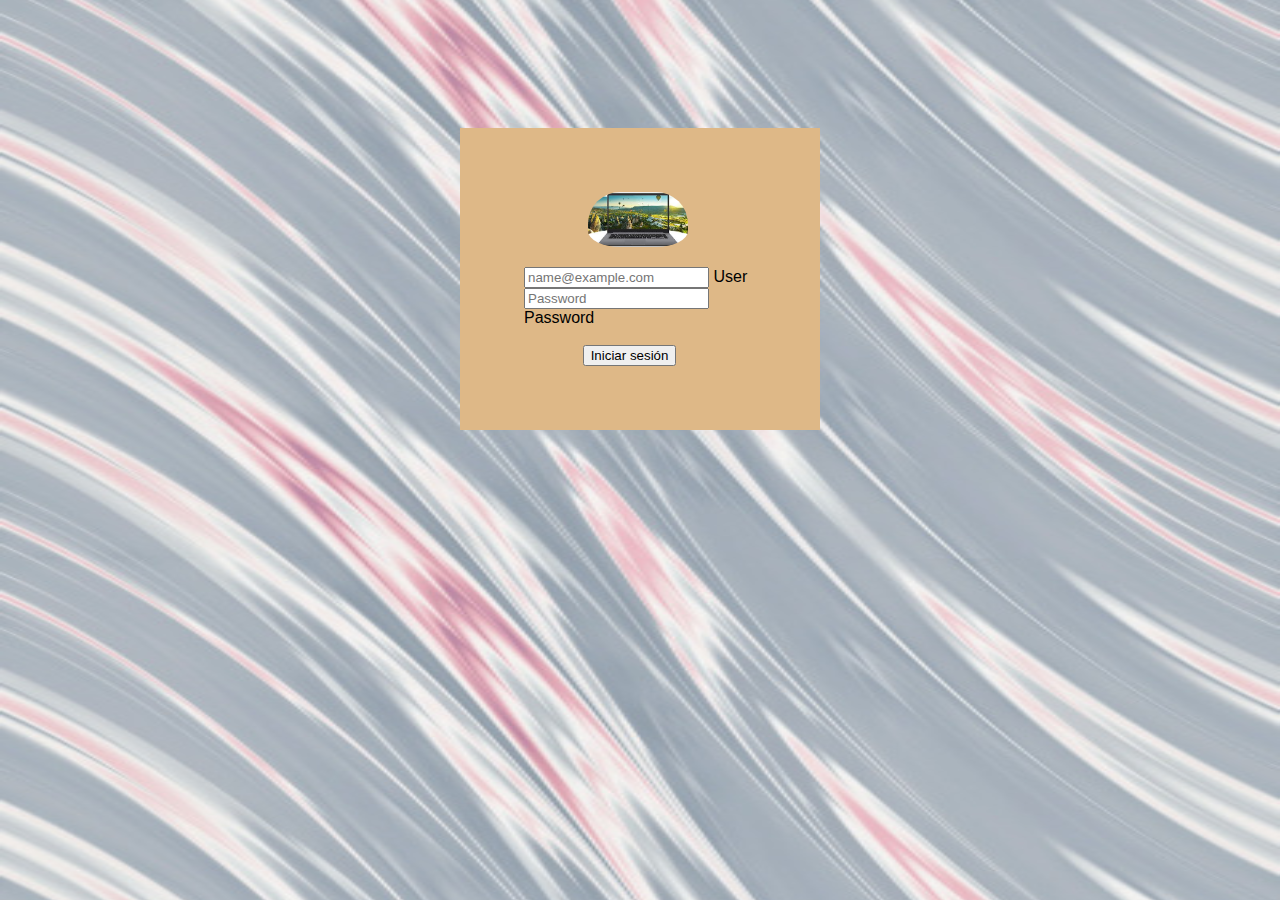
<file: signin.html>
<!DOCTYPE html>
<html lang="es">
<head>
    <meta charset="UTF-8">
    <meta name="viewport" content="width=device-width, initial-scale=1.0">
    
    <link href="https://cdn.jsdelivr.net/npm/bootstrap@5.0.0-beta1/dist/css/bootstrap.min.css" rel="stylesheet"
        integrity="sha384-giJF6kkoqNQ00vy+HMDP7azOuL0xtbfIcaT9wjKHr8RbDVddVHyTfAAsrekwKmP1" crossorigin="anonymous">
        <link rel="stylesheet" href="css/styles_sign.css">
    <title>Signi</title>
</head>
<body>
    <section >
        <div  class="form">
            
             <a href="#"><img class="img-logo" src="imagenes/logo.jpg" alt="logo" width="100px"></a>
            
            <div class="form-floating mb-3 ">
                <input type="text" class="form-control" id="floatingInput" placeholder="name@example.com">
                <label for="floatingInput">User</label>
            </div>
            <div class="form-floating">
                <input type="password" class="form-control" id="floatingPassword" placeholder="Password">
                <label for="floatingPassword">Password</label>
            </div>
            <br>
            <div class="btn">
                <button type="submit" class="btn btn-secondary btn-lg mx-auto btsum"  >Iniciar sesión</button>
            </div>
        </div>
        
    </section>

    <script src="https://code.jquery.com/jquery-3.5.1.slim.min.js"
        integrity="sha384-DfXdz2htPH0lsSSs5nCTpuj/zy4C+OGpamoFVy38MVBnE+IbbVYUew+OrCXaRkfj"
        crossorigin="anonymous"></script>
    <script src="https://cdn.jsdelivr.net/npm/bootstrap@4.6.0/dist/js/bootstrap.bundle.min.js"
        integrity="sha384-Piv4xVNRyMGpqkS2by6br4gNJ7DXjqk09RmUpJ8jgGtD7zP9yug3goQfGII0yAns"
        crossorigin="anonymous"></script>
</body>
</html>
</file>
<file: css/styles.css>
body {

    font-family: 'Lucida Sans', 'Lucida Sans Regular', 'Lucida Grande', 'Lucida Sans Unicode', Geneva, Verdana, sans-serif;
    font-weight: 300px;
    /*ancho  de la pagina*/
    background-image: url(https://cdn.pixabay.com/photo/2017/07/08/12/36/background-2484300_960_720.png);
    background-size: 100% 100%;
   /* max-width: 900px; 
    margin: 0 auto; /* margen automatico para todos los lados*/
    
    /* como las manecillas del reloj mas simple define en una sola  linea
    margin: 0 auto 0 auto; */ 

    /* linea por linea
    margin-top: 0;
    margin-left: auto;
    margin-right: 0;
    margin-bottom: auto;*/
    
    }
    .contenedor {

        max-width: 900px; 
        margin: 0 auto; /* margen automatico para todos los lados*/
    }

    nav {

        width: 100%;
        height: 140px;
        background-color: rgb(134, 171, 240);
    }

    nav ul li {

        list-style-type: none;
        display: inline-block;
        transition: 0.8s all;
        padding: 5px 20px;
    }


    nav ul li:hover  {

        background-color: rgb(223, 163, 163);

    }

    nav ul li a {

        text-decoration: none;
        color: #000000;
        }

    a:visited {

            color: #141414;
               }

    a:active {

            color: #e27f0e;
        }

    .img-logo {

            width: 120px;
            padding-top:20px ;
            padding-left: 5%;
            

        }
       .img-logo2 {

            width: 170px;
            padding-top:20px ;
            padding-left: 5%;
            

        }
        /* alinear menú al lado del logo*/
    nav ul {
            padding: 35px;
            float: right;
        }
         
        /* la imagen se ajusta al body*/
    .fondo {

            max-width: 100%;
        }

    .secproductos {
                
            background-color: burlywood;
            padding-top: 15px; 

        }



   .fp-video{
       width: 50%;
      /* padding: 2em;  cada em son 14 px como hay 2em son 28Px*/
      padding: 28px;
         }

   .ft-art{
       width: 30%;
       padding: 2em;
       vertical-align: top;
                }

    
    article {
        padding: 30px;
        background-color: rgba(134, 240, 148, 0.54);
    }
   article h1{
       border-bottom: solid thin black;
   }

   .fp-video , .ft-art {
       display: inline-block;
   }

 .artfigure img{
    max-width: 100%; 
    margin: 0;

 }

 .art-cont {
     width: 740px;
     vertical-align: top;
 }

 h2{
     margin: 0;
     border-bottom: solid thin black;
     text-align: center;

 }

 .boton-container {
    text-align: center;
     margin: 0 auto;  /*alinea el texto en contenedor centro*/    

}
.boton-container a{
    text-decoration: none;
    color: rgb(69, 8, 182);
}

.boton {
  padding: 5px;
  
   
}
.boton-container:hover{
    background-color: #1fbea4;       
    margin: 15px 90px 0px 90px;
}

 footer{

    background-color: rgb(134, 171, 240);
    color: white;
    clear: both;
    line-height: 30px;
    text-align: center;
    padding: 45px;
 }

/** estilos de la pag. productos **/
.card-cont {
background-color: rgba(115, 27, 231, 0.54);
}
.card_fila{
padding: 20px;

}

.headm {
  padding-top:7px;

}

/* estilos de la pag. contactenos */


.art-contact {
    max-width: 400px;
    vertical-align: top;
    margin: 0 auto;
     
 }

 .boton-art {
    text-align: center;
     margin: 0 auto;  /*alinea el texto en contenedor centro*/    

}

/* estilos para informacion de productos */
.boton-contain {

    text-align: center;
     margin: 0 auto;
     padding: 5px; 
     background-color: rgb(171, 173, 39);
     width: 155px; 
      

}

.boton-contain:hover a{
    background-color: #1fbea4;       
    margin: 0 auto;
    color:#fff; 
    padding: 8px;
   
       
} 


/* Quita las linea subrrada de los hipervinculos*/
A {

    text-decoration: none;
}

/* estilos para informacion de misproductos */
.boton-containmisp {

     text-align:center;
     margin-left: auto;
     padding: 5px; 
     background-color: rgb(171, 173, 39);
     width: 155px; 
     border-radius: 60px;      

}

.boton-containmisp:hover a{
      
    margin: 0 auto;
    color:#fff; 
    padding: 8px;
   
       
} 
 
.secmisproductos {                
    
    padding-top: 2rem;
    width: 900px;
    margin: 0 auto;
     

}


/* Estilos para la pag de misproductos*/

.tabla_colums {
  
    width: 1200px;
    margin: 0 auto;
    padding: 2em;
    
}


/* con flex dce prueba
.containertab {

     margin: auto;
    display: flex;
  
    flex-wrap: nowrap;
    justify-content: space-between;    
    
}
*/
.item {

    background: #00b285;
    width: 23.5%;
    height: 100px;
    color: #fff;
    margin-bottom: 2%;
    margin: 10px auto;
    padding: 20px;
    font-size: 20px;
    text-align: center;
}

.subitem {

    background: #360652;    
    color: #fff;  
    font-size: 20px;
    text-align: center;    
    
    
}


/* la imagen no se ajusta automatica en el respo*/
.img-misproduc {
   
    max-width: 40%; 
    margin: 0;      

}
</file>
<file: css/styles_sign.css>
body {

    font-family: 'Lucida Sans', 'Lucida Sans Regular', 'Lucida Grande', 'Lucida Sans Unicode', Geneva, Verdana, sans-serif;
    font-weight: 300px;
    /*ancho  de la pagina*/
    max-width: 360px; 
    margin: 8rem auto;
    background-image: url(../imagenes/fondosign.jpg);   
    background-size: 100% 100%;
    
    
    /* como las manecillas del reloj mas simple define en una sola  linea
    margin: 0 auto 0 auto; */ 

    /* linea por linea
    margin-top: 0;
    margin-left: auto;
    margin-right: 0;
    margin-bottom: auto;*/
    
    }

.form {
   background-color: burlywood;
   padding: 4em;

}


.img-logo {

    max-width: 100%;
    border-radius: 2em;
    padding-bottom: 1em;
    border-radius:  2em;
    margin-left: 4em;    

}

.btn {
    margin-left: 2em;
}

.btn:hover{
    background-color: #1fbea4;       
   
}
</file>
